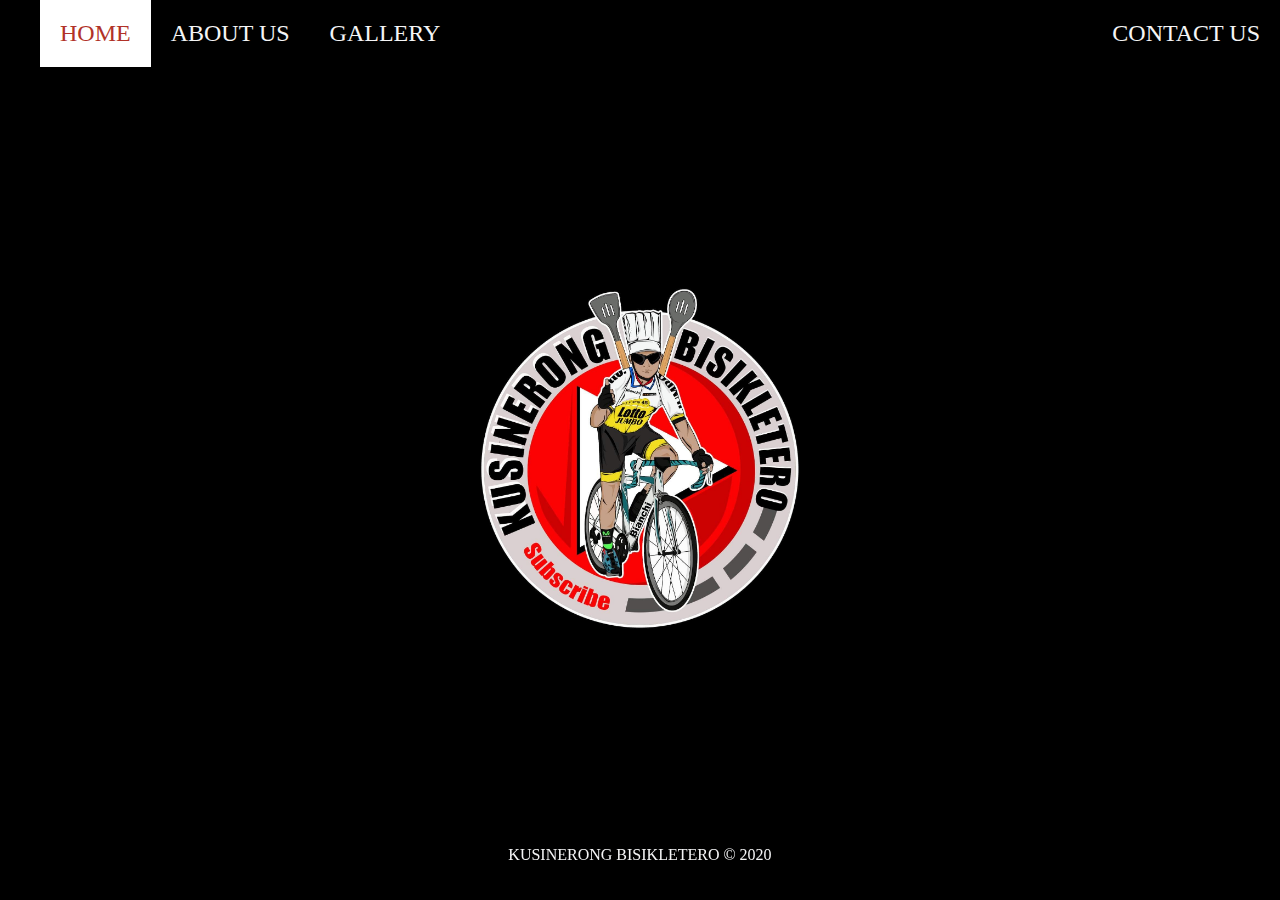
<file: index.html>
<!doctype html>
<html lang="en">
<head>
  <meta charset="utf-8">
  <meta name="viewport" content="width=device-width, initial-scale=1, shrink-to-fit=no">
  <link rel="stylesheet" type="text/css" href="style/main_style.css">
  <link rel="stylesheet" type="text/css" href="style/social_media_style.css">
</head>
<body>

  <div class="container">
    <div class="bg-black">
      <ul class="main-nav">
        <li class="main-nav-active"><a href="#">HOME</a></li>
        <li class="main-nav-li"><a href="aboutus.html">ABOUT US</a></li>
        <li class="main-nav-li"><a href="gallery.html">GALLERY</a></li>
        <li class="push main-nav-li"><a href="contactus.html">CONTACT US</a></li>
      </ul>
    </div>
    <div class="image-header"><img src="images/icon.jpg">

    </div>

  </div>

  <footer>KUSINERONG BISIKLETERO &copy; 2020</footer>

</div>
</body>
</html>
</file>
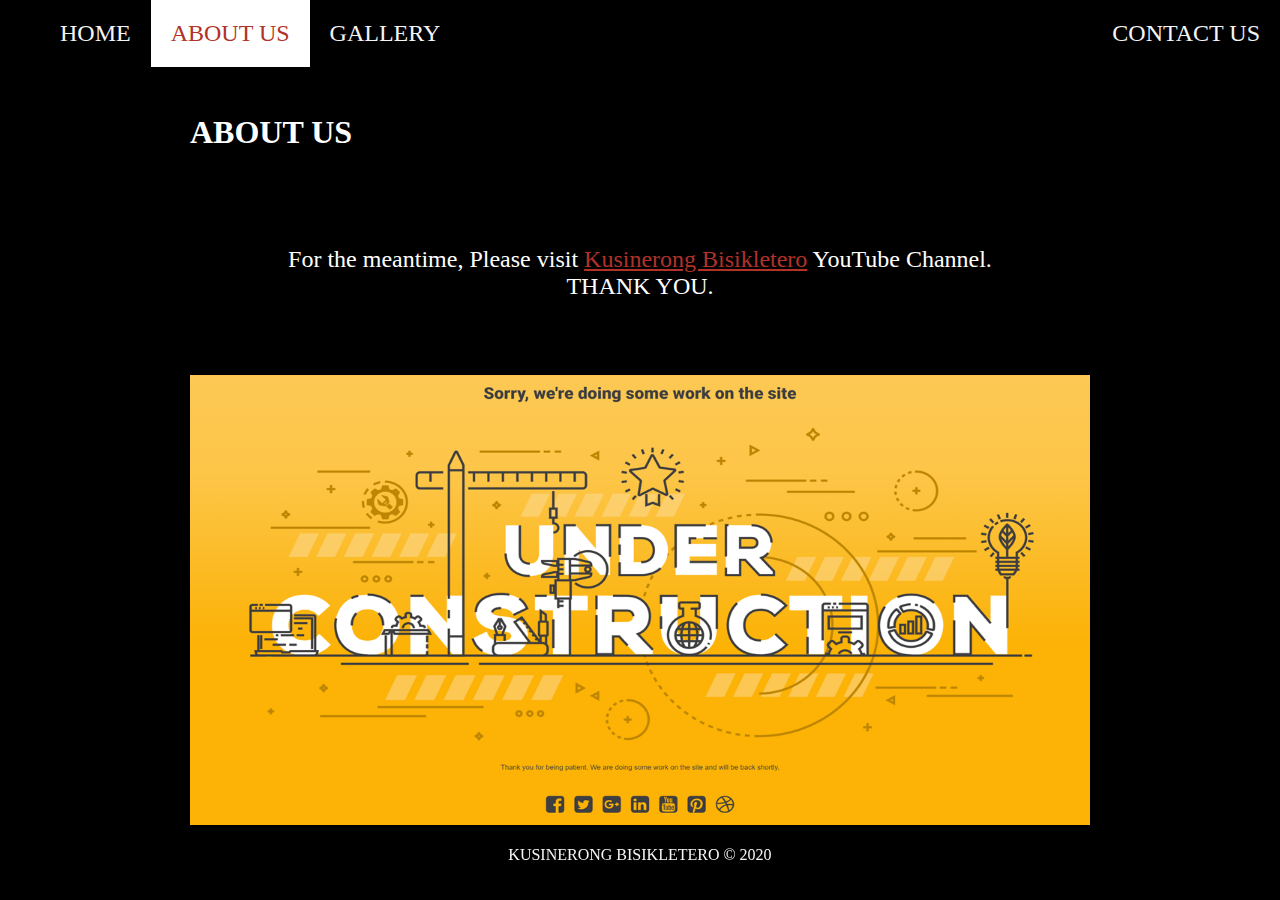
<file: aboutus.html>
<!doctype html>
<html lang="en">
<head>
  <meta charset="utf-8">
  <meta name="viewport" content="width=device-width, initial-scale=1, shrink-to-fit=no">
  <link rel="stylesheet" type="text/css" href="style/main_style.css">
  <link rel="stylesheet" type="text/css" href="style/social_media_style.css">
</head>
<body>

  <div class="container">
    <div class="bg-black">
      <ul class="main-nav">
        <li class="main-nav-li"><a href="index.html">HOME</a></li>
        <li class="main-nav-active"><a href="#">ABOUT US</a></li>
        <li class="main-nav-li"><a href="gallery.html">GALLERY</a></li>
        <li class="push main-nav-li"><a href="contactus.html">CONTACT US</a></li>
      </ul>
    </div>
    <div class="image-header underconstruction">
      <h1>ABOUT US</h1>
      <div class="temporarytext">
          <p>
            For the meantime, Please visit <a href="https://www.youtube.com/channel/UCx4S1WzxVOpfd3xjoJkHFUw">Kusinerong Bisikletero</a> YouTube Channel. <BR> THANK YOU.
          </p>
      </div>
      <img src="images/underconstruction.png">
    </div>

  </div>

  <footer>KUSINERONG BISIKLETERO &copy; 2020</footer>

</div>
</body>
</html>
</file>
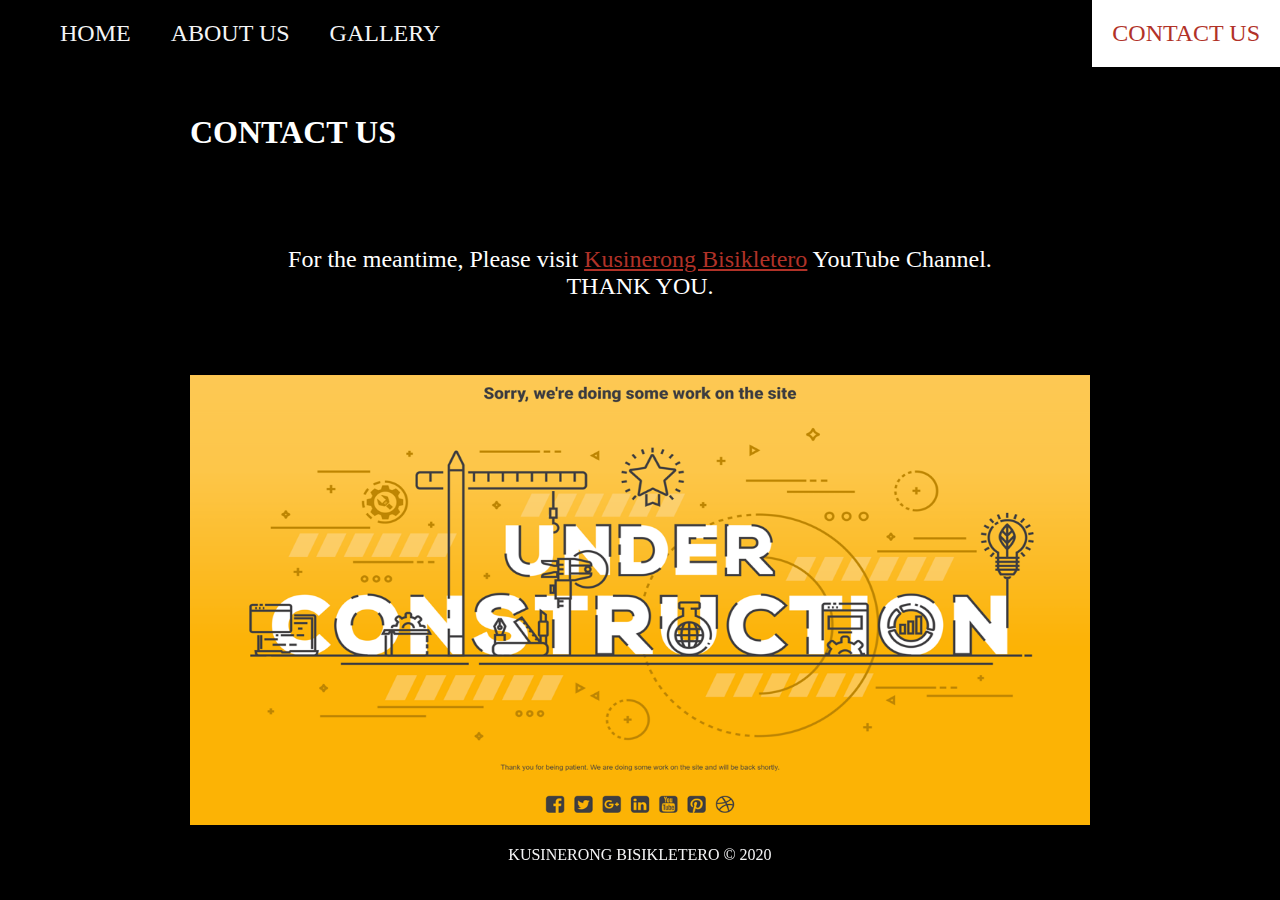
<file: contactus.html>
<!doctype html>
<html lang="en">
<head>
  <meta charset="utf-8">
  <meta name="viewport" content="width=device-width, initial-scale=1, shrink-to-fit=no">
  <link rel="stylesheet" type="text/css" href="style/main_style.css">
  <link rel="stylesheet" type="text/css" href="style/social_media_style.css">
</head>
<body>

  <div class="container">
    <div class="bg-black">
      <ul class="main-nav">
        <li class="main-nav-li"><a href="index.html">HOME</a></li>
        <li class="main-nav-li"><a href="aboutus.html">ABOUT US</a></li>
        <li class="main-nav-li"><a href="gallery.html">GALLERY</a></li>
        <li class="push main-nav-active"><a href="contactus.html">CONTACT US</a></li>
      </ul>
    </div>
    <div class="image-header underconstruction">
      <h1>CONTACT US</h1>
      <div class="temporarytext">
          <p>
            For the meantime, Please visit <a href="https://www.youtube.com/channel/UCx4S1WzxVOpfd3xjoJkHFUw">Kusinerong Bisikletero</a> YouTube Channel. <BR> THANK YOU.
          </p>
      </div>
      <img src="images/underconstruction.png">

    </div>

  </div>

  <footer>KUSINERONG BISIKLETERO &copy; 2020</footer>

</div>
</body>
</html>
</file>
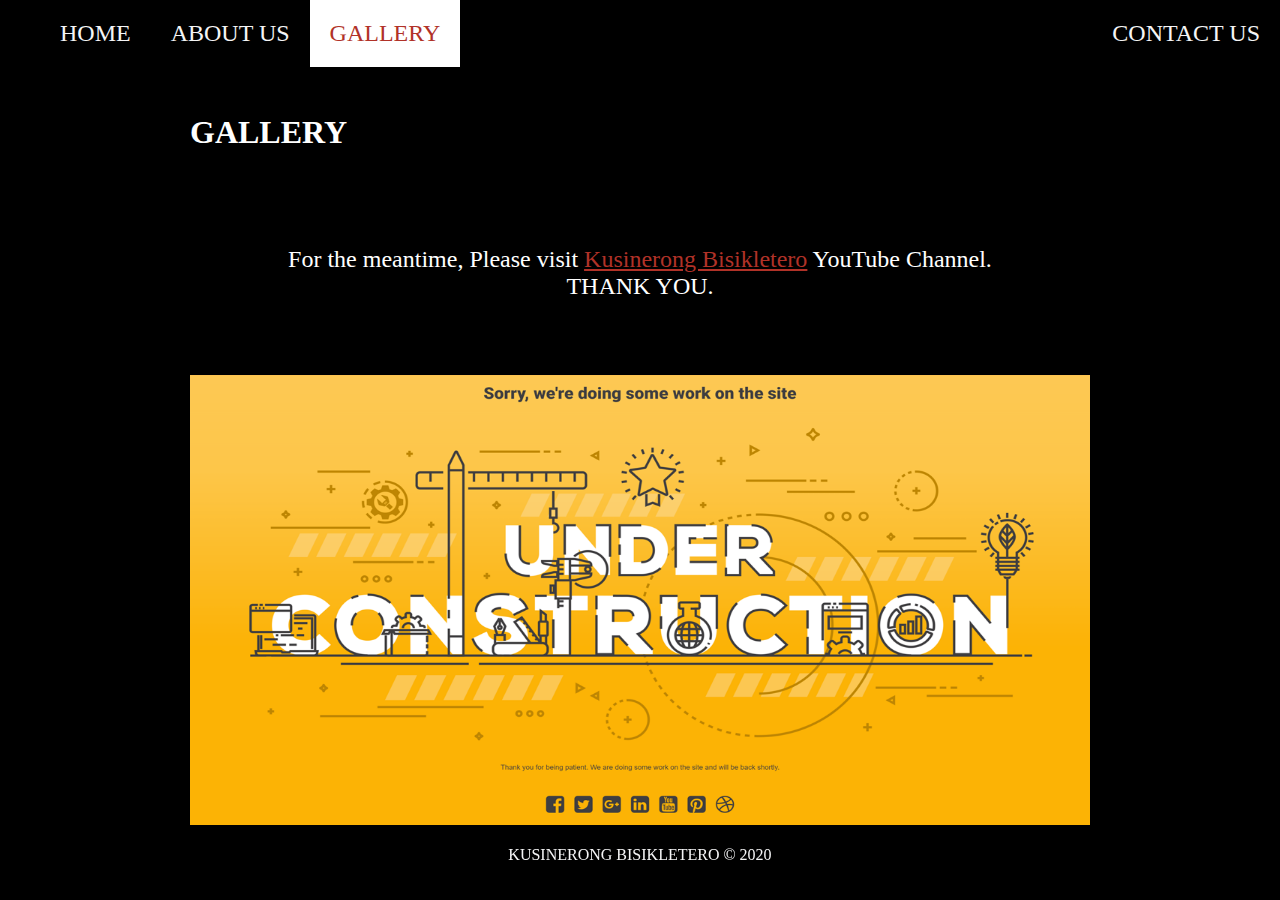
<file: gallery.html>
<!doctype html>
<html lang="en">
<head>
  <meta charset="utf-8">
  <meta name="viewport" content="width=device-width, initial-scale=1, shrink-to-fit=no">
  <link rel="stylesheet" type="text/css" href="style/main_style.css">
  <link rel="stylesheet" type="text/css" href="style/social_media_style.css">
</head>
<body>

  <div class="container">
    <div class="bg-black">
      <ul class="main-nav">
        <li class="main-nav-li"><a href="index.html">HOME</a></li>
        <li class="main-nav-li"><a href="aboutus.html">ABOUT US</a></li>
        <li class="main-nav-active"><a href="#">GALLERY</a></li>
        <li class="push main-nav-li"><a href="contactus.html">CONTACT US</a></li>
      </ul>
    </div>
    <div class="image-header underconstruction">
      <h1>GALLERY</h1>
      <div class="temporarytext">
          <p>
            For the meantime, Please visit <a href="https://www.youtube.com/channel/UCx4S1WzxVOpfd3xjoJkHFUw">Kusinerong Bisikletero</a> YouTube Channel. <BR> THANK YOU.
          </p>
      </div>
      <img src="images/underconstruction.png">
    </div>

  </div>

  <footer>KUSINERONG BISIKLETERO &copy; 2020</footer>

</div>
</body>
</html>
</file>
<file: style/main_style.css>
.container {
	display: flex;
	flex-direction: column;
}
/***********************************************************************
 *  Nav Bar
 **********************************************************************/
 .main-nav {
 	display: flex;
 	list-style: none;
 	margin: 0;
 	font-size:1.5em;
 	margin-right: 0;
 }

 .main-nav img {
 	width: 100px;
 	height: 100px;
 	margin: 0;
 }

 @media only screen and (max-width: 800px) {
 	.main-nav {
 		font-size: 1em;
 		padding: 0;
 	}
 }


 .main-nav li {
 	padding: 20px;
 }

 .main-nav-li a {
 	color: #f5f5f6;
 	text-decoration: none;
 }

 .main-nav-active {
 	background-color: #FFFF;
 }

 .main-nav-active a {
 	text-decoration: none;
 	color:  #B13228;
 }

 .main-nav li:hover,
 .main-nav li:hover a {
 	background-color: #FFFF;
 	color:  #B13228;
 }

 .image-header {
 	display: grid;
 	align-items: center;
 	justify-content: center;
 	height: 87vh;
 }
 .image-header img{
 	height: 350px;
 	width: 350px;
 }

 .header {
 	display: grid;
 	align-items: center;
 	height: 88vh;
 }

 .header img {
 	height: 100%;
 	width: 100%;
 	min-width: 100%;
 }
 .content {
 	display: flex;
 	grid-gap: 20px;
 	grid-template-columns: repeat(auto-fill,minmax(350px,1fr));
 }

/***********************************************************************
 *  Grid Panel
 **********************************************************************/
 .grid-wrapper {
 	display: grid;
 	grid-template-columns: repeat(auto-fill, minmax(350px, 1fr));
 	grid-gap: 20px;
 }

 .box {
 	background-color: #444;
 	padding: 130px;
 	margin: 20px;
 }

 .box > img {
 	width: 100%;
 }

 .bg-red {
 	background-color: #B13228;
 }
 .bg-blue {
 	background-color: #37277A;
 }
 .bg-green {
 	background-color: #1F892C;
 }
 .bg-gray {
 	background-color: #708E9A;
 }
 .bg-black {
 	background-color: #000000;
 }

 body {
 	margin: 0 auto;
 	background-color: #000000;
 }

 .zone {
 	/*padding:30px 50px;*/
 	/*cursor:pointer;*/
 	color:#FFF;
 	font-size:2em;
 	border-radius:4px;
 	border:1px solid #bbb;
 	transition: all 0.3s linear;
 }

 footer {
 	text-align: center;
 	color: #f5f5f6;
 	position: fixed;
 	bottom: 0;
 	left: 0;
 	bottom: 0;
 	width: 100%;
 	margin-bottom: 1vh;
 	height: 5vh;
 }

 .push {
 	margin-left: auto;
 }

 .font-color-white {
 	color: #FFF;
 }

 .underconstruction img {
 	width: 100vh;
 	height: 50vh;
 }

 h1 {
 	color: #FFF;
 }
 .temporarytext p {
 	color: #FFF;
 	text-align: center;
 	font-size: 24px;
 }

 .temporarytext a {
 	color: #B13228;
 }
</file>
<file: style/social_media_style.css>
.contact-us {
  display: flex;
  flex-direction: row;
}

.icon-caption img {
  width: 50px;
  height: 50px;
}

.icon-caption {
  display: flex;
  flex-direction: row;
  color: #FFF;
}
</file>
